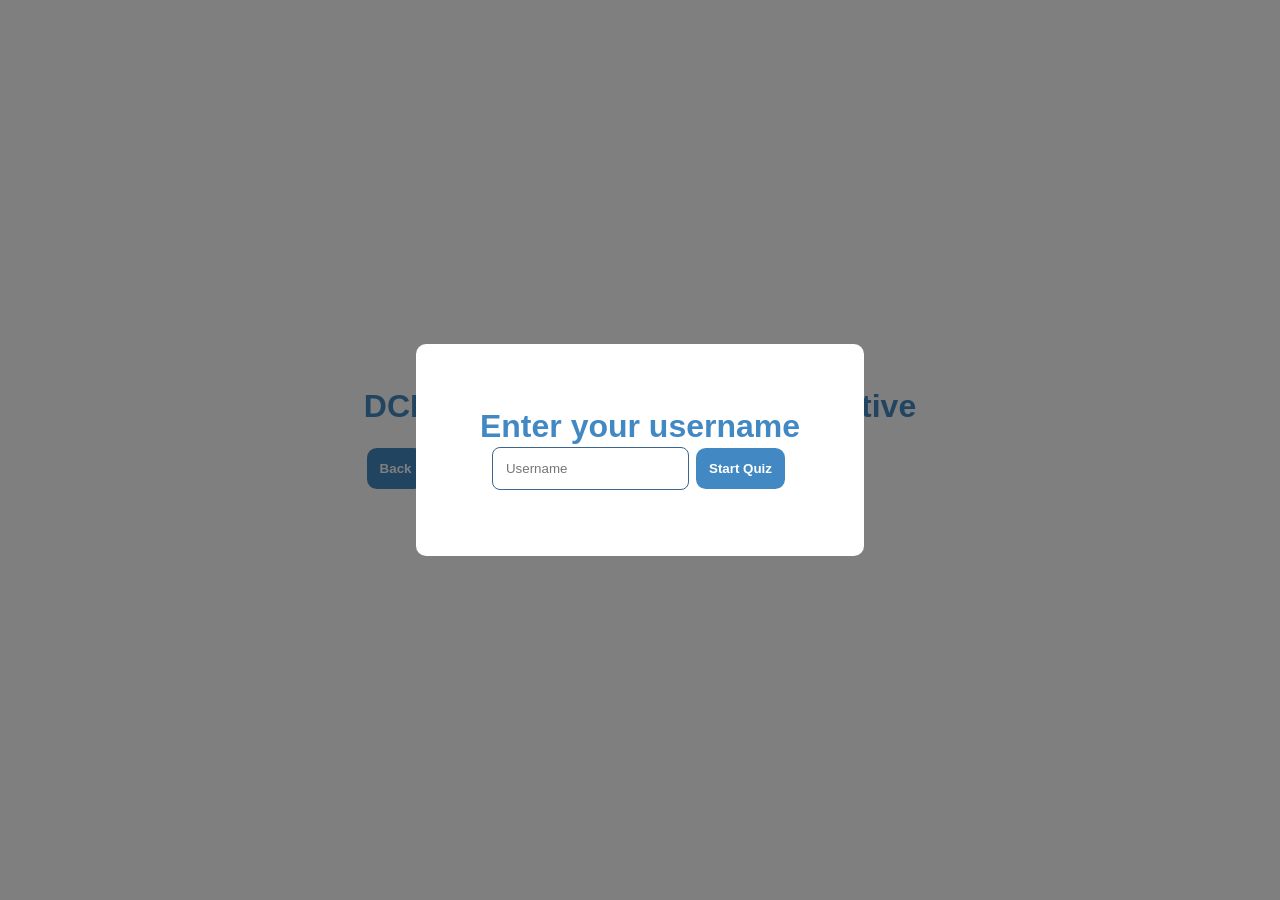
<file: quiz/index.html>
<!DOCTYPE html>
<html lang="en">
  <head>
    <meta charset="UTF-8" />
    <meta name="viewport" content="width=device-width, initial-scale=1.0" />
    <title>DCIT 204 Quiz</title>
    <style>
      * {
        margin: 0;
        padding: 0;
        box-sizing: border-box;
      }

      body {
        font-family: Arial, sans-serif;
        width: 100%;
        display: flex;
        flex-direction: column;
        align-items: center;
        justify-content: center;
        height: 100dvh;
      }

      .feedback-container {
        height: 100%;
        width: 80%;
        justify-content: center;
        display: flex;
      }

      .question {
        margin-top: 20px;
      }

      .result {
        font-size: 18px;
        font-weight: bold;
        margin-top: 20px;
      }

      .feedback {
        height: 100%;
        display: none;
        border: 1px solid #ccc;
        padding: 20px;
        border-radius: 8px;
        background-color: #f9f9f9;
      }

      .feedback div {
        margin-bottom: 10px;
      }

      .feedback p.correct {
        color: green;
        font-weight: bold;
      }

      .feedback p.incorrect {
        color: red;
        font-weight: bold;
      }

      .button-group {
        margin-top: 20px;
      }

      #username {
        border: solid;
        border-radius: 0.5rem;
        border-width: 0.1rem;
        padding: 0.8rem 0.8rem;
        border-color: rgb(60, 101, 143);
      }

      #usernameDialog {
        position: fixed;
        top: 0;
        left: 0;
        right: 0;
        bottom: 0;
        background: rgba(0, 0, 0, 0.5);
        display: flex;
        justify-content: center;
        align-items: center;
      }

      #usernameDialog > div {
        background: white;
        padding: 4rem 4rem;
        border-radius: 10px;
        text-align: center;
      }

      #start-btn {
        padding: 0.8rem 0.8rem;
        border-radius: 0.8rem;
        border-width: 0.1rem;
        background-color: rgb(66, 137, 195);
        color: white;
        border: solid;
        font-weight: bold;
      }

      .btn {
        padding: 0.8rem 0.8rem;
        border-radius: 0.8rem;
        border-width: 0.1rem;
        background-color: rgb(66, 137, 195);
        color: white;
        border: solid;
        font-weight: bold;
      }

      .btn:disabled {
        opacity: 0.2;
      }

      #usr-h2 {
        font-weight: bolder;
        font-size: 2rem;
        color: rgb(66, 137, 195);
      }

      #container-1 {
        height: 100dvh;
        display: flex;
        flex-direction: column;
        justify-content: center;
        align-items: center;
      }

      #quiz-h1 {
        font-weight: bolder;
        font-size: 2rem;
        color: rgb(66, 137, 195);
      }

      #result {
        color: green;
        font-weight: bold;
        font-size: 1.5rem;
      }
    </style>
  </head>

  <body>
    <div id="usernameDialog">
      <div>
        <h2 id="usr-h2">Enter your username</h2>
        <input type="text" id="username" placeholder="Username" required />
        <button id="start-btn" onclick="startQuiz()">Start Quiz</button>
      </div>
    </div>

    <div id="container-1">
      <div id="quizContainer">
        <h1 id="quiz-h1">DCIT 204 Quiz: A BBF Labs Initiative</h1>
        <form id="quizForm">
          <!-- Quiz questions will be generated here -->
        </form>
        <div class="button-group">
          <button class="btn" id="backButton" onclick="previousQuestion()">
            Back
          </button>
          <button class="btn" onclick="saveAnswer()">Save</button>
          <button class="btn" id="nextButton" onclick="nextQuestion()">
            Next
          </button>
          <button class="btn" onclick="checkAnswers()">Submit</button>
        </div>
        <div id="result" class="result"></div>
      </div>

      <div id="feedbackContainer" class="feedback">
        <form id="feedbackForm">
          <!-- Quiz questions with answers will be displayed here -->
        </form>
        <div class="button-group">
          <button
            class="btn"
            id="feedbackBackButton"
            onclick="previousFeedback()"
          >
            Back
          </button>
          <button class="btn" id="feedbackNextButton" onclick="nextFeedback()">
            Next
          </button>
          <button class="btn" id="retakeQuizButton" onclick="retakeQuiz()">
            Retake Quiz
          </button>
        </div>
      </div>

      <div id="feedbackChoice" style="display: none">
        <p>Show feedback?</p>
        <button class="btn" id="yesButton" onclick="showFeedback()">Yes</button>
        <button class="btn" id="noButton" onclick="hideFeedback()">No</button>
      </div>
    </div>

    <script>
      const questions = [
        {
          question:
            "Which of the following is NOT a step in the divide and conquer technique?",
          options: ["A. Divide", "B. Combine", "C. Analyze", "D. Sort"],
          answer: "D",
        },
        {
          question:
            "Which of the following is NOT a typical application of the divide and conquer technique?",
          options: [
            "A. Sorting algorithms",
            "B. Searching algorithms",
            "C. Graph traversal algorithms",
            "D. Matrix multiplication algorithms",
          ],
          answer: "C",
        },
        {
          question:
            "What does the 'merge' step involve in the merge sort algorithm?",
          options: [
            "A. Sorting the individual elements of the array.",
            "B. Dividing the array into smaller subarrays.",
            "C. Combining two sorted subarrays into a single sorted array.",
            "D. Repeatedly partitioning the array into smaller sections.",
          ],
          answer: "C",
        },
        {
          question:
            "Which notation is commonly used to represent the worst-case time complexity of an algorithm?",
          options: ["A. O(1)", "B. O(log n)", "C. O(n)", "D. O(n^2)"],
          answer:
            "All options (A, B, C, D) are commonly used to represent worst-case time complexity, depending on the algorithm.",
        },
        {
          question:
            "The growth function O(log n) represents which type of time complexity?",
          options: [
            "A. Linear",
            "B. Logarithmic",
            "C. Quadratic",
            "D. Exponential",
          ],
          answer: "B",
        },
        {
          question:
            "What is the main advantage of using the divide and conquer technique?",
          options: [
            "A. It guarantees a linear time complexity for all problems.",
            "B. It reduces the space complexity of algorithms.",
            "C. It allows for efficient parallelization of algorithms.",
            "D. It eliminates the need for recursion in algorithms.",
          ],
          answer: "C",
        },
        {
          question:
            "What is the time complexity of the binary search algorithm?",
          options: ["A. O(1)", "B. O(log n)", "C. O(n)", "D. O(n log n)"],
          answer: "B",
        },
        {
          question: "What is the time complexity of the merge sort algorithm?",
          options: ["A. O(1)", "B. O(log n)", "C. O(n)", "D. O(n log n)"],
          answer: "D",
        },
        {
          question:
            "What does the 'conquer' step involve in the divide and conquer technique?",
          options: [
            "A. Breaking down the problem into smaller subproblems.",
            "B. Combining the solutions of the subproblems to obtain the final solution.",
            "C. Iteratively reducing the problem size until it can be solved directly.",
            "D. Analyzing the algorithm's complexity to determine the time and space requirements.",
          ],
          answer: "C",
        },
        {
          question:
            "Which of the following is an advantage of the greedy technique?",
          options: [
            "A. It always guarantees the optimal solution",
            "B. It is faster than dynamic programming for all types of problems",
            "C. It is easy to implement",
            "D. It can solve NP-hard problems efficiently",
          ],
          answer: "C",
        },
        {
          question:
            "Which of the following is an example of a problem that can be solved using the greedy technique and dynamic programming?",
          options: [
            "A. Longest increasing subsequence",
            "B. Shortest path in a graph",
            "C. Matrix chain multiplication",
            "D. Sudoku solving",
          ],
          answer: "B",
        },
        {
          question:
            "Which of the following problems can be solved using the greedy technique?",
          options: [
            "A. Traveling Salesman Problem",
            "B. Knapsack Problem",
            "C. Longest Common Subsequence Problem",
            "D. Minimum Spanning Tree Problem",
          ],
          answer: "D",
        },
        {
          question:
            "Which of the following is a common approach to optimizing the space complexity in dynamic programming?",
          options: [
            "A. Using a bottom-up approach",
            "B. Using a top-down approach",
            "C. Using memorization",
            "D. Using tabulation",
          ],
          answer: "A",
        },
        {
          question:
            "Which problems cannot be solved optimally using the greedy technique?",
          options: [
            "A. Huffman coding",
            "B. Job sequencing with deadlines",
            "C. Activity selection problem",
            "D. Coin change problem",
          ],
          answer: "D",
        },
        {
          question:
            "Which technique is more suitable for solving problems that exhibit the greedy choice property?",
          options: [
            "A. Greedy technique",
            "B. Dynamic programming",
            "C. Both techniques are equally suitable.",
            "D. Neither technique can handle problems with the greedy choice property",
          ],
          answer: "A",
        },
        {
          question:
            "Which problems can be solved using the knapsack algorithm in dynamic programming?",
          options: [
            "A. Scheduling problem",
            "B. Bin packing problem",
            "C. 0/1 knapsack problem",
            "D. All of the above",
          ],
          answer: "C",
        },
        {
          question:
            "Which technique is more suitable for solving problems that involve finding the shortest or longest path in a graph?",
          options: [
            "A. Greedy technique",
            "B. Dynamic programming",
            "C. Both techniques are equally suitable",
            "D. Neither technique is suitable for graph problems",
          ],
          answer: "B",
        },
        {
          question:
            "In dynamic programming, what does the principle of optimality state?",
          options: [
            "A. The optimal solution to a problem can be constructed from optimal solutions to its subproblems",
            "B. The optimal solution to a problem can be obtained by making locally optimal choices",
            "C. The optimal solution to a problem can be found using a divide-and-conquer approach",
            "D. The optimal solution to a problem can be derived using backtracking",
          ],
          answer: "A",
        },
        {
          question:
            "Which technique is more suitable for solving problems that involve making a sequence of choices?",
          options: [
            "A. Greedy technique",
            "B. Dynamic programming",
            "C. Both techniques are equally suitable",
            "D. Neither technique is suitable for problems involving sequential choices",
          ],
          answer: "B",
        },
        {
          question:
            "Which of the following algorithms is an example of the greedy technique?",
          options: [
            "A. Dijkstra's algorithm",
            "B. Bellman-Ford algorithm",
            "C. Floyd-Warshall algorithm",
            "D. Prim's algorithm",
          ],
          answer: "D",
        },
        {
          question:
            "Which of the following is a disadvantage of dynamic programming?",
          options: [
            "A. It can only be applied to problems with overlapping subproblems",
            "B. It has a high-time complexity",
            "C. It requires extensive use of recursion",
            "D. It can have a high memory requirement for large problem instances",
          ],
          answer: "D",
        },
        {
          question:
            "Which of the following is a disadvantage of the greedy technique?",
          options: [
            "A. It isn't easy to implement",
            "B. It may not always find the optimal solution",
            "C. It requires a large amount of memory",
            "D. It has a high-time complexity",
          ],
          answer: "B",
        },
        {
          question:
            "In the greedy technique, which strategy involves making the choice that looks best now?",
          options: [
            "A. Divide and conquer",
            "B. Backtracking",
            "C. Dynamic programming",
            "D. Greedy choice property",
          ],
          answer: "D",
        },
        {
          question:
            "Which of the following algorithms uses the greedy technique to find the shortest path in a graph?",
          options: [
            "A. Kruskal's algorithm",
            "B. Bellman-Ford algorithm",
            "C. Prim's algorithm",
            "D. Dijkstra's algorithm",
          ],
          answer: "D",
        },
        {
          question:
            "Which of the following is an application of the greedy technique?",
          options: [
            "A. Text compression",
            "B. Graph colouring",
            "C. DNA sequencing",
            "D. All of the above",
          ],
          answer: "D",
        },
        {
          question:
            "Which data structure is commonly used to implement memoization in dynamic programming?",
          options: ["A. Stack", "B. Queue", "C. Hash table", "D. Linked list"],
          answer: "C",
        },
        {
          question:
            "Which dynamic programming technique involves filling up a table of values bottom-up?",
          options: [
            "A. Memoization",
            "B. Tabulation",
            "C. Recursion",
            "D. Iteration",
          ],
          answer: "B",
        },
        {
          question:
            "Which technique is more suitable for solving optimization problems, such as finding the maximum or minimum value?",
          options: [
            "A. Greedy technique",
            "B. Dynamic programming",
            "C. Both techniques are equally suitable.",
            "D. Neither technique can solve optimization problems",
          ],
          answer: "B",
        },
        {
          question:
            "Which technique is more suitable for solving problems with overlapping subproblems?",
          options: [
            "A. Greedy technique",
            "B. Dynamic programming",
            "C. Both techniques are equally suitable.",
            "D. Neither technique can handle overlapping subproblems",
          ],
          answer: "B",
        },
        {
          question:
            "What is the critical difference between the greedy technique and dynamic programming?",
          options: [
            "A. Greedy technique uses a top-down approach, while dynamic programming uses a bottom-up approach",
            "B. Greedy technique solves problems recursively, while dynamic programming solves them iteratively",
            "C. The greedy technique finds the optimal solution at each step, while dynamic programming stores and reuses solutions to subproblems",
            "D. Greedy technique is faster than dynamic programming for all types of problems",
          ],
          answer: "C",
        },
        {
          question:
            "Which of the following is not a characteristic of the greedy technique?",
          options: [
            "A. It makes locally optimal choices",
            "B. It guarantees a globally optimal solution",
            "C. It does not require backtracking",
            "D. It can be applied to any problem",
          ],
          answer: "B",
        },
        {
          question:
            "Which of the following is necessary for a problem to be solved using dynamic programming?",
          options: [
            "A. Optimal substructure",
            "B. Additive subproblems",
            "C. Greedy choice of property",
            "D. Recursive subproblems",
          ],
          answer: "A",
        },
        {
          question:
            "Which of the following problems can be efficiently solved using dynamic programming?",
          options: [
            "A. Traveling Salesman Problem",
            "B. Knapsack Problem",
            "C. Longest Common Subsequence Problem",
            "D. All of the above",
          ],
          answer: "D",
        },
        {
          question:
            "Which of the following is a necessary condition for a problem to be solved using the greedy technique?",
          options: [
            "A. Optimal substructure",
            "B. Overlapping subproblems",
            "C. Additive subproblems",
            "D. Recursive subproblems",
          ],
          answer: "A",
        },
        {
          question:
            "Which technique is generally faster in terms of runtime complexity?",
          options: [
            "A. Greedy technique",
            "B. Dynamic programming",
            "C. Both techniques have the same runtime complexity.",
            "D. The runtime complexity depends on the specific problem",
          ],
          answer: "A",
        },
        {
          question:
            "Which technique is more likely to find the optimal solution in a reasonable amount of time?",
          options: [
            "A. Greedy technique",
            "B. Dynamic programming",
            "C. Both techniques have the same likelihood of finding the optimal solution",
            "D. The likelihood of finding the optimal solution depends on the specific problem",
          ],
          answer: "B",
        },
        {
          question:
            "What is the primary disadvantage of using brute force in algorithm design?",
          options: [
            "A. It requires extensive knowledge of advanced data structures",
            "B. It is inefficient and can be computationally expensive",
            "C. It is difficult to implement and prone to errors",
            "D. It is only applicable to small-scale problems",
          ],
          answer: "B",
        },
        {
          question:
            "Which data structure is commonly used in brute force algorithms?",
          options: [
            "A. Linked lists",
            "B. Trees",
            "C. Hash tables",
            "D. Arrays",
          ],
          answer: "D",
        },
        {
          question:
            "What is the main drawback of using brute force for problem-solving?",
          options: [
            "A. It lacks generality and cannot be applied to various problem domains",
            "B. It requires advanced knowledge of mathematical formulas",
            "C. It is highly susceptible to errors and mistakes in implementation",
            "D. It often leads to exponential time complexity",
          ],
          answer: "D",
        },
        {
          question:
            "Which of the following is an example of a problem that can be solved using brute force?",
          options: [
            "A. Minimum Spanning Tree",
            "B. Knapsack Problem",
            "C. Dijkstra's algorithm",
            "D. Topological sorting",
          ],
          answer: "B",
        },
        {
          question:
            "How does an exhaustive search differ from a greedy algorithm?",
          options: [
            "A. Exhaustive search explores all possible solutions, while greedy algorithms make locally optimal choices.",
            "B. Exhaustive search requires fewer computational resources than greedy algorithms.",
            "C. Greedy algorithms guarantee to find the optimal solution, while exhaustive search does not.",
            "D. Greedy algorithms only apply to small-scale problems, while exhaustive searches can handle more significant issues.",
          ],
          answer: "A",
        },
        {
          question: "What is the time complexity of a brute force algorithm?",
          options: ["A. O(n log n)", "B. O(n^2)", "C. O(log n)", "D. O(1)"],
          answer: "B",
        },
        {
          question:
            "Which of the following is NOT a characteristic of brute force algorithms?",
          options: [
            "A. They explore all possible solutions.",
            "B. They are based on exhaustive searches.",
            "C. They often involve trying every possible option.",
            "D. They are always the most efficient approach.",
          ],
          answer: "D",
        },
        {
          question:
            "What is the main difference between brute force and greedy algorithms?",
          options: [
            "A. Brute force algorithms always guarantee to find the optimal solution.",
            "B. Greedy algorithms are more efficient than brute-force algorithms.",
            "C. Brute force algorithms explore all possible solutions, while greedy algorithms make locally optimal choices.",
            "D. Greedy algorithms are only applicable to small-scale problems.",
          ],
          answer: "C",
        },
        {
          question:
            "What is the primary advantage of using exhaustive search over other algorithms?",
          options: [
            "A. It always finds the optimal solution.",
            "B. It requires fewer computational resources.",
            "C. It guarantees faster execution time.",
            "D. It is more straightforward to implement.",
          ],
          answer: "A",
        },
        {
          question:
            "Given the array 12 43 67 56 20 and a key of 43, how many comparisons will be done in binary search?",
          options: ["A. 1", "B. 3", "C. 2", "D. 4"],
          answer: "C",
        },
        {
          question:
            "Which special pointer indicates the absence of a node's successor?",
          options: ["A. null", "B. void", "C. dangling", "D. wild"],
          answer: "A",
        },
        {
          question:
            "What is the output of the following code? int x = 5; System.out.println(x++);",
          options: ["A. 4", "B. 5", "C. 6", "D. Error"],
          answer: "B",
        },
        {
          question:
            "Which keyword is used to define a constant variable in Java?",
          options: ["A. final", "B. static", "C. const", "D. constant"],
          answer: "A",
        },
        {
          question:
            "What is the default value assigned to an uninitialized variable of type int in Java?",
          options: ["A. 0", "B. 1", "C. -1", "D. null"],
          answer: "A",
        },
        {
          question:
            "Algorithms that require an exponential number of operations are practical for solving only problems of tiny size.",
          options: ["A. true", "B. false"],
          answer: "A",
        },
        {
          question:
            "What is the access modifier for a public member variable in a class?",
          options: ["A. public", "B. private", "C. protected", "D. default"],
          answer: "A",
        },
        {
          question:
            "A graph with numbers assigned to its edges is called ______",
          options: [
            "A. weighted graph",
            "B. directed graph",
            "C. path graph",
            "D. numbered graph",
          ],
          answer: "A",
        },
        {
          question: "Big O is associated with _________",
          options: [
            "A. best case and upper bound",
            "B. average case and upper bound",
            "C. worst case and upper bound",
            "D. lower bound and worst case",
          ],
          answer: "C",
        },
        {
          question:
            "Which of the following is not a primitive data type in Java?",
          options: ["A. int", "B. boolean", "C. string", "D. double"],
          answer: "C",
        },
        {
          question:
            "Given the array 12 45 67 56 20 and a key of 45, how many comparisons will be made in binary search?",
          options: ["A. 1", "B. 3", "C. 2", "D. 4"],
          answer: "C",
        },
        {
          question:
            "Given that C(n) = 0.5n(n-1), how much longer will an algorithm run if we triple the input size?",
          options: ["A. 9", "B. 12", "C. 6", "D. 4"],
          answer: "A",
        },
        {
          question:
            "What is the output of the following code? String name = 'John'; System.out.println(name.length());",
          options: ["A. 3", "B. 4", "C. 5", "D. Error"],
          answer: "B",
        },
        {
          question: "Which keyword is used to create an object in Java?",
          options: ["A. class", "B. new", "C. object", "D. create"],
          answer: "B",
        },
        {
          question:
            "Given the array 12 45 26 18 65 20, how many comparisons will be done using linear search with a key of 20?",
          options: ["A. 1", "B. 2", "C. 6", "D. 4"],
          answer: "C",
        },
        {
          question: "Which traversal order does the depth-first search follow?",
          options: [
            "A. Breadth-first",
            "B. Level-order",
            "C. Last-in, first-out",
            "D. First-in, first-out",
          ],
          answer: "C",
        },
        {
          question:
            "In the tower of Hanoi problem, two or more discs can be moved at a time.",
          options: ["A. true", "B. false"],
          answer: "B",
        },
        {
          question: "What is the first number in the Fibonacci sequence?",
          options: ["A. 0", "B. 1", "C. 2", "D. -1"],
          answer: "A",
        },
        {
          question:
            "A mixture of natural language and programming language-like constructs is called _____",
          options: [
            "A. code proper",
            "B. pseudocode",
            "C. program",
            "D. domain-specific language",
          ],
          answer: "B",
        },
        {
          question:
            "The time complexity of a divide and conquer algorithm can be expressed using the following:",
          options: [
            "A. Big O notation",
            "B. Theta notation",
            "C. Omega notation",
            "D. All of the above",
          ],
          answer: "D",
        },
        {
          question:
            "Which algorithm uses divide and conquer to solve the maximum subarray sum problem efficiently in O(n) time?",
          options: [
            "A. QuickSort",
            "B. MergeSort",
            "C. Binary Search",
            "D. Kadane's algorithm",
          ],
          answer: "D",
        },
        {
          question:
            "Which algorithm uses divide and conquer to solve the maximum subarray sum problem efficiently in O(n log n) time?",
          options: [
            "A. QuickSort",
            "B. MergeSort",
            "C. Binary Search",
            "D. Divide and Conquer algorithm",
          ],
          answer: "D",
        },
        {
          question:
            "What is the time complexity of the binary search algorithm?",
          options: ["A. O(1)", "B. O(log n)", "C. O(n)", "D. O(n log n)"],
          answer: "B",
        },
        {
          question:
            "In the divide and conquer technique, what is the base case?",
          options: [
            "A. The simplest form of the problem can be solved directly.",
            "B. The largest subproblem that can be divided further.",
            "C. The step where the solutions of the subproblems are combined.",
            "D. The analysis of the time and space complexity of the algorithm.",
          ],
          answer: "A",
        },
        {
          question:
            "What does the 'conquer' step involve in the divide and conquer technique?",
          options: [
            "A. Breaking down the problem into smaller subproblems.",
            "B. Combining the solutions of the subproblems to obtain the final solution.",
            "C. Iteratively reducing the problem size until it can be solved directly.",
            "D. Analyzing the algorithm's complexity to determine the time and space requirements.",
          ],
          answer: "B",
        },
        {
          question:
            "Which of the following growth functions represents exponential time complexity?",
          options: ["A. O(1)", "B. O(log n)", "C. O(n)", "D. O(2^n)"],
          answer: "D",
        },
        {
          question:
            "Which of the following is NOT a typical application of the divide and conquer technique?",
          options: [
            "A. Sorting algorithms",
            "B. Searching algorithms",
            "C. Graph traversal algorithms",
            "D. Matrix multiplication algorithms",
          ],
          answer: "C",
        },
        {
          question:
            "The growth function O(n^2) represents which type of time complexity?",
          options: [
            "A. Linear",
            "B. Logarithmic",
            "C. Quadratic",
            "D. Exponential",
          ],
          answer: "C",
        },
        {
          question: "What is the worst-case time complexity of binary search?",
          options: ["A. O(1)", "B. O(log n)", "C. O(n)", "D. O(n log n)"],
          answer: "B",
        },
        {
          question:
            "The growth function O(log n) represents which type of time complexity?",
          options: [
            "A. Linear",
            "B. Logarithmic",
            "C. Quadratic",
            "D. Exponential",
          ],
          answer: "B",
        },
        {
          question:
            "Which algorithm uses divide and conquer to find the kth smallest element in an unsorted array?",
          options: [
            "A. QuickSort",
            "B. MergeSort",
            "C. Binary Search",
            "D. Selection algorithm",
          ],
          answer: "D",
        },
        {
          question:
            "Which algorithm uses divide and conquer to multiply polynomials efficiently?",
          options: [
            "A. QuickSort",
            "B. MergeSort",
            "C. Binary Search",
            "D. Karatsuba algorithm",
          ],
          answer: "D",
        },
        {
          question:
            "Which of the following is NOT a step in the divide and conquer technique?",
          options: ["A. Divide", "B. Combine", "C. Analyze", "D. Sort"],
          answer: "D",
        },
        {
          question:
            "Which algorithm uses a divide-and-conquer approach to find the closest pair of points in a plane?",
          options: [
            "A. Depth-First Search (DFS)",
            "B. Breadth-First Search (BFS)",
            "C. Dijkstra's algorithm",
            "D. Closest Pair algorithm",
          ],
          answer: "D",
        },
        {
          question:
            "What is the main advantage of using the divide and conquer technique?",
          options: [
            "A. It guarantees a linear time complexity for all problems.",
            "B. It reduces the space complexity of algorithms.",
            "C. It allows for efficient parallelization of algorithms.",
            "D. It eliminates the need for recursion in algorithms.",
          ],
          answer: "C",
        },
        {
          question:
            "Which of the following is NOT a step in the divide and conquer technique?",
          options: ["A. Combine", "B. Analyze", "C. Divide", "D. Search"],
          answer: "D",
        },
        {
          question:
            "The growth function O(n!) represents which type of time complexity?",
          options: [
            "A. Linear",
            "B. Logarithmic",
            "C. Factorial",
            "D. Exponential",
          ],
          answer: "C",
        },
        {
          question:
            "Which algorithm uses the divide and conquer technique to solve the matrix multiplication problem?",
          options: [
            "A. Prim's algorithm",
            "B. Kruskal's algorithm",
            "C. Strassen's algorithm",
            "D. Floyd-Warshall algorithm",
          ],
          answer: "C",
        },
        {
          question:
            "What is the time complexity of the quicksort algorithm in the average case?",
          options: ["A. O(1)", "B. O(log n)", "C. O(n)", "D. O(n log n)"],
          answer: "D",
        },
        {
          question:
            "What does the 'merge' step involve in the merge sort algorithm?",
          options: [
            "A. Sorting the individual elements of the array.",
            "B. Dividing the array into smaller subarrays.",
            "C. Combining two sorted subarrays into a single sorted array.",
            "D. Repeatedly partitioning the array into smaller sections.",
          ],
          answer: "C",
        },
        {
          question:
            "Which algorithms use divide and conquer to find the maximum subarray sum?",
          options: [
            "A. QuickSort",
            "B. MergeSort",
            "C. Binary Search",
            "D. Kadane's algorithm",
          ],
          answer: "D",
        },
        {
          question: "Which of the following best describes a growth function?",
          options: [
            "A. An algorithm that solves a problem using a divide-and-conquer approach.",
            "B. A mathematical function that describes the resource usage of an algorithm as the input size increases.",
            "C. A technique for optimizing data structures to minimize memory consumption.",
            "D. A measure of the complexity of an algorithm based on the number of operations it performs.",
          ],
          answer: "B",
        },
        {
          question:
            "Which data structure is commonly used to implement the divide and conquer technique?",
          options: ["A. Arrays", "B. Linked lists", "C. Stacks", "D. Trees"],
          answer: "D",
        },
        {
          question:
            "In divide and conquer, what does the 'divide' step involve?",
          options: [
            "A. Breaking down the problem into smaller subproblems.",
            "B. Combining the solutions of the subproblems to obtain the final solution.",
            "C. Iteratively reducing the problem size until it can be solved directly.",
            "D. Analyzing the algorithm's complexity to determine the time and space requirements.",
          ],
          answer: "A",
        },
        {
          question:
            "Which notation is commonly used to represent the worst-case time complexity of an algorithm?",
          options: ["A. O(1)", "B. O(log n)", "C. O(n)", "D. O(n^2)"],
          answer:
            "All options (A, B, C, D) are commonly used to represent worst-case time complexity, depending on the algorithm.",
        },
        {
          question:
            "What is the time complexity of the mergesort algorithm in the worst case?",
          options: ["A. O(1)", "B. O(log n)", "C. O(n)", "D. O(n log n)"],
          answer: "D",
        },
        {
          question:
            "Which of the following is NOT a characteristic of divide and conquer algorithms?",
          options: [
            "A. They can often be parallelized.",
            "B. They usually have a recursive structure.",
            "C. They always have a time complexity of O(n log n).",
            "D. They involve breaking down a problem into smaller subproblems.",
          ],
          answer: "C",
        },
        {
          question:
            "The growth function O(n log n) represents which type of time complexity?",
          options: [
            "A. Linear",
            "B. Logarithmic",
            "C. Quadratic",
            "D. Superlinear",
          ],
          answer: "D",
        },
        {
          question:
            "Which technique is more likely to find the optimal solution in a reasonable amount of time?",
          options: [
            "A. Greedy technique",
            "B. Dynamic programming",
            "C. Both techniques have the same likelihood of finding the optimal solution",
            "D. The likelihood of finding the optimal solution depends on the specific problem",
          ],
          answer: "B",
        },
        {
          question:
            "Which of the following algorithms uses the greedy technique to find the shortest path in a graph?",
          options: [
            "A. Kruskal's algorithm",
            "B. Bellman-Ford algorithm",
            "C. Prim's algorithm",
            "D. Dijkstra's algorithm",
          ],
          answer: "D",
        },
        {
          question:
            "Which dynamic programming technique involves filling up a table of values bottom-up?",
          options: [
            "A. Memoization",
            "B. Tabulation",
            "C. Recursion",
            "D. Iteration",
          ],
          answer: "B",
        },
        {
          question:
            "Which of the following is an application of the greedy technique?",
          options: [
            "A. Text compression",
            "B. Graph colouring",
            "C. DNA sequencing",
            "D. All of the above",
          ],
          answer: "D",
        },
        {
          question:
            "In dynamic programming, which technique can be used to avoid redundant computations?",
          options: [
            "A. Backtracking",
            "B. Memoization",
            "C. Greedy choice of property",
            "D. Depth-first search",
          ],
          answer: "B",
        },
        {
          question:
            "Which technique is more suitable for solving problems with overlapping subproblems?",
          options: [
            "A. Greedy technique",
            "B. Dynamic programming",
            "C. Both techniques are equally suitable.",
            "D. Neither technique can handle overlapping subproblems",
          ],
          answer: "B",
        },
        {
          question:
            "Which problems can be solved using the knapsack algorithm in dynamic programming?",
          options: [
            "A. Scheduling problem",
            "B. Bin packing problem",
            "C. 0/1 knapsack problem",
            "D. All of the above",
          ],
          answer: "C",
        },
        {
          question:
            "Which of the following is a common approach to optimizing the space complexity in dynamic programming?",
          options: [
            "A. Using a bottom-up approach",
            "B. Using a top-down approach",
            "C. Using memorization",
            "D. Using tabulation",
          ],
          answer: "A",
        },
        {
          question:
            "The growth function O(n log n) represents which type of time complexity?",
          options: [
            "A. Linear",
            "B. Logarithmic",
            "C. Quadratic",
            "D. Superlinear",
          ],
          answer: "D",
        },
        {
          question: "What is the time complexity of the merge sort algorithm?",
          options: ["A. O(1)", "B. O(log n)", "C. O(n)", "D. O(n log n)"],
          answer: "D",
        },
        {
          question:
            "Which algorithm uses divide and conquer to calculate the power of a number efficiently?",
          options: [
            "A. QuickSort",
            "B. MergeSort",
            "C. Binary Search",
            "D. Exponentiation by squaring",
          ],
          answer: "D",
        },
        {
          question:
            "Which of the following problems can be solved using the greedy technique?",
          options: [
            "A. Traveling Salesman Problem",
            "B. Knapsack Problem",
            "C. Longest Common Subsequence Problem",
            "D. Minimum Spanning Tree Problem",
          ],
          answer: "D",
        },
        {
          question:
            "Which of the following algorithms is an example of the greedy technique?",
          options: [
            "A. Dijkstra's algorithm",
            "B. Bellman-Ford algorithm",
            "C. Floyd-Warshall algorithm",
            "D. Prim's algorithm",
          ],
          answer: "A",
        },
        {
          question:
            "Which technique is more likely to find the optimal solution in a reasonable amount of time?",
          options: [
            "A. Greedy technique",
            "B. Dynamic programming",
            "C. Both techniques have the same likelihood of finding the optimal solution",
            "D. The likelihood of finding the optimal solution depends on the specific problem",
          ],
          answer: "B",
        },
      ];

      let currentQuestion = 0;
      const userAnswers = Array(questions.length).fill(null);

      const quizForm = document.getElementById("quizForm");
      const feedbackContainer = document.getElementById("feedbackContainer");
      const feedbackChoice = document.getElementById("feedbackChoice");
      const resultDiv = document.getElementById("result");
      let userName = "";

      function startQuiz() {
        const username = document.getElementById("username").value;
        if (username.trim() === "") {
          alert("Please enter a username");
          return;
        }
        userName = username;
        document.getElementById("usernameDialog").style.display = "none";
        showQuestion(currentQuestion);
      }

      function showQuestion(index) {
        quizForm.innerHTML = "";
        const question = questions[index];
        const questionDiv = document.createElement("div");
        questionDiv.setAttribute("class", "question");

        const questionTitle = document.createElement("p");
        questionTitle.textContent = index + 1 + ". " + question.question;
        questionDiv.appendChild(questionTitle);

        question.options.forEach((option) => {
          const optionLabel = document.createElement("label");
          const optionInput = document.createElement("input");
          optionInput.type = "radio";
          optionInput.name = "q" + (index + 1);
          optionInput.value = option[0];
          if (userAnswers[index] === option[0]) {
            optionInput.checked = true;
          }
          optionLabel.appendChild(optionInput);
          optionLabel.appendChild(document.createTextNode(option));
          questionDiv.appendChild(optionLabel);
          questionDiv.appendChild(document.createElement("br"));
        });

        quizForm.appendChild(questionDiv);

        document.getElementById("backButton").disabled = index === 0;
        document.getElementById("nextButton").disabled =
          index === questions.length - 1;
      }

      function nextQuestion() {
        saveAnswer();
        if (currentQuestion < questions.length - 1) {
          currentQuestion++;
          showQuestion(currentQuestion);
        }
      }

      function previousQuestion() {
        saveAnswer();
        if (currentQuestion > 0) {
          currentQuestion--;
          showQuestion(currentQuestion);
        }
      }

      function saveAnswer() {
        const selectedOption = document.querySelector(
          'input[name="q' + (currentQuestion + 1) + '"]:checked'
        );
        if (selectedOption) {
          userAnswers[currentQuestion] = selectedOption.value;
        }
      }

      function checkAnswers() {
        saveAnswer();
        let score = 0;
        questions.forEach((q, index) => {
          if (userAnswers[index] === q.answer) {
            score++;
          }
        });

        const totalQuestions = questions.length;
        const percentage = (score / totalQuestions) * 100;

        const capitalizedUsername =
          userName[0].toUpperCase() + userName.slice(1);

        resultDiv.textContent = `${capitalizedUsername}, you got ${score} out of ${totalQuestions} correct! That's ${percentage.toFixed(
          2
        )}%`;

        document.getElementById("quizContainer").style.display = "none";
        feedbackChoice.style.display = "block";
      }

      function showFeedback() {
        feedbackChoice.style.display = "none";
        feedbackContainer.style.display = "block";
        displayFeedback();
      }

      function hideFeedback() {
        let score = 0;
        questions.forEach((q, index) => {
          if (userAnswers[index] === q.answer) {
            score++;
          }
        });

        const totalQuestions = questions.length;
        const percentage = (score / totalQuestions) * 100;

        // Capitalize the first letter of the username
        const capitalizedUsername =
          userName[0].toUpperCase() + userName.slice(1);

        resultDiv.textContent = `${capitalizedUsername}, you got ${score} out of ${totalQuestions} correct! That's ${percentage.toFixed(
          2
        )}%`;

        feedbackChoice.style.display = "none";
        feedbackContainer.style.display = "none";
        document.getElementById("quizContainer").style.display = "block";
        showQuestion(currentQuestion); // Display the last answered question
      }

      function displayFeedback() {
        feedbackContainer.innerHTML = "";
        feedbackContainer.setAttribute("class", "feedback-container");
        questions.forEach((q, index) => {
          const questionDiv = document.createElement("div");
          questionDiv.setAttribute("class", "question");
          const questionTitle = document.createElement("p");
          questionTitle.textContent = index + 1 + ". " + q.question;
          questionDiv.appendChild(questionTitle);

          q.options.forEach((option) => {
            const optionLabel = document.createElement("label");
            const optionInput = document.createElement("input");
            optionInput.type = "radio";
            optionInput.disabled = true;

            if (option[0] === q.answer) {
              optionInput.checked = true;
              optionLabel.classList.add("correct");
            } else if (option[0] === userAnswers[index]) {
              optionInput.checked = true;
              optionLabel.classList.add("incorrect");
            }

            optionLabel.appendChild(optionInput);
            optionLabel.appendChild(document.createTextNode(option));
            questionDiv.appendChild(optionLabel);
            questionDiv.appendChild(document.createElement("br"));
          });

          feedbackContainer.appendChild(questionDiv);
        });

        document.getElementById("feedbackBackButton").disabled =
          currentQuestion === 0;
        document.getElementById("feedbackNextButton").disabled =
          currentQuestion === questions.length - 1;
      }

      function nextFeedback() {
        if (currentQuestion < questions.length - 1) {
          currentQuestion++;
          displayFeedback();
        }
      }

      function previousFeedback() {
        if (currentQuestion > 0) {
          currentQuestion--;
          displayFeedback();
        }
      }

      function retakeQuiz() {
        currentQuestion = 0;
        userAnswers.fill(null);
        document.getElementById("feedbackContainer").style.display = "none";
        document.getElementById("quizContainer").style.display = "block";
        showQuestion(currentQuestion);
      }
    </script>
  </body>
</html>
</file>
